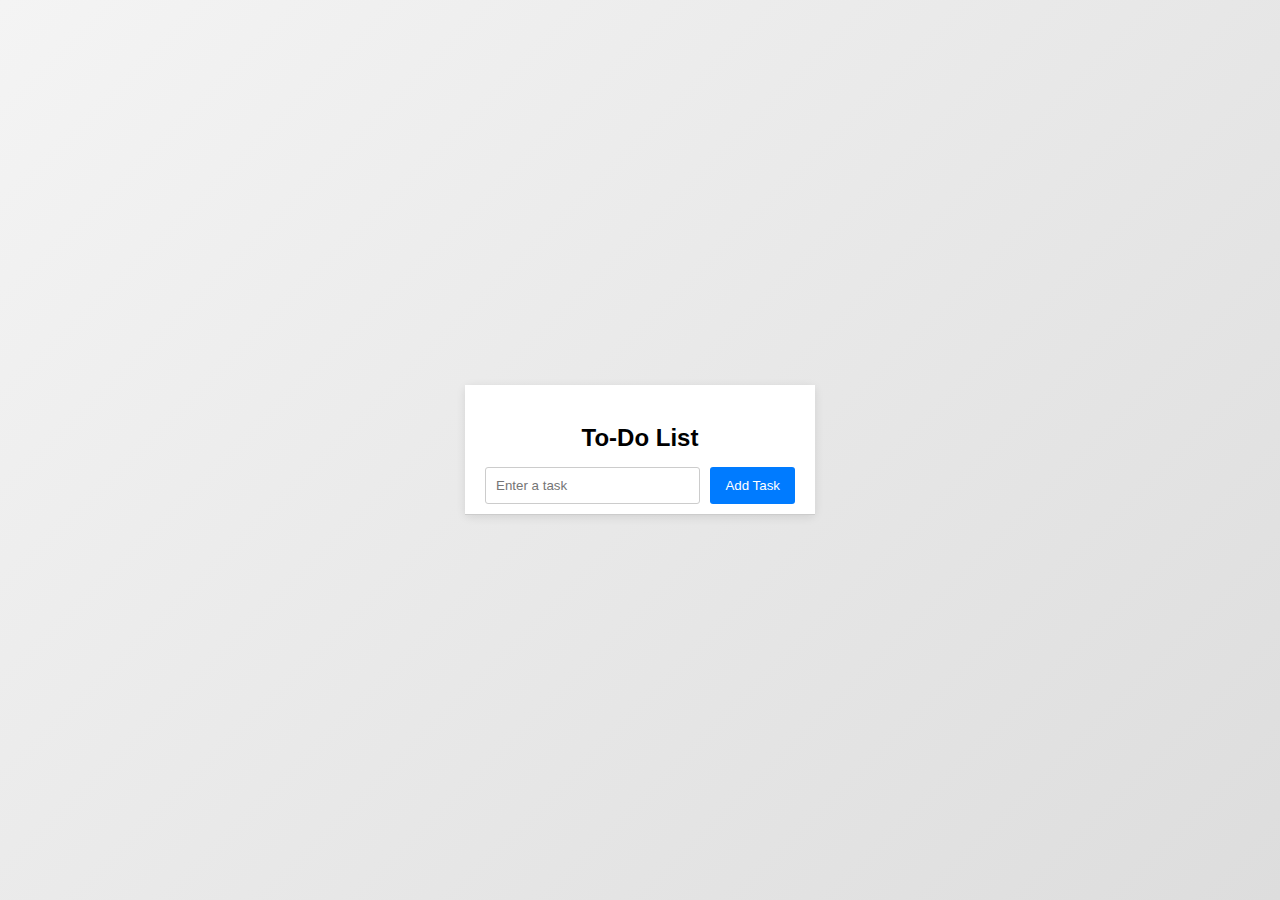
<file: Assignment_04_ToDoList/todo.html>
<!DOCTYPE html>
<html lang="en">
<head>
  <meta charset="UTF-8" />
  <meta name="viewport" content="width=device-width, initial-scale=1.0" />
  <title>To-Do List</title>
  <!-- Link to external CSS file -->
  <link rel="stylesheet" href="todo.css" />
</head>
<body>
  <div id="todo-container">
    <!-- Fixed Input Section -->
    <div class="input-section">
      <h2>To-Do List</h2>
      <div class="input-group">
        <input type="text" id="taskInput" placeholder="Enter a task" />
        <button id="addBtn">Add Task</button>
      </div>
    </div>
    <!-- Scrollable Task Container -->
    <div class="task-container">
      <ul id="taskList"></ul>
    </div>
  </div>
  
  <!-- Link to external JavaScript file -->
  <script src="todo.js"></script>
</body>
</html>
</file>
<file: Assignment_04_ToDoList/todo.css>
/* Global Styles */
body {
    font-family: Arial, sans-serif;
    background: linear-gradient(135deg, #f4f4f4, #ddd);
    display: flex;
    justify-content: center;
    align-items: center;
    height: 100vh;
    margin: 0;
  }
  
  /* Main Container */
  #todo-container {
    width: 350px;
    background: #fff;
    border-radius: 5px;
    box-shadow: 0 2px 10px rgba(0, 0, 0, 0.1);
    display: flex;
    flex-direction: column;
    max-height: 80vh; /* Limits height so task list becomes scrollable */
  }
  
  /* Fixed Input Section */
  .input-section {
    position: sticky;
    top: 0;
    background: #fff;
    z-index: 10;
    padding: 20px 20px 10px; /* Extra bottom padding for separation */
    border-bottom: 1px solid #ccc;
  }
  
  .input-section h2 {
    text-align: center;
    margin-bottom: 15px;
  }
  
  /* Input Group Styling */
  .input-group {
    display: flex;
  }
  
  #taskInput {
    flex: 1;
    padding: 10px;
    border: 1px solid #ccc;
    border-radius: 3px;
  }
  
  #addBtn {
    padding: 10px 15px;
    margin-left: 10px;
    background: #007bff;
    color: #fff;
    border: none;
    border-radius: 3px;
    cursor: pointer;
    transition: background 0.3s ease;
  }
  
  #addBtn:hover {
    background: #0056b3;
  }
  
  /* Scrollable Task Container */
  .task-container {
    flex: 1;
    overflow-y: auto;
  }
  
  /* Task List Styles */
  ul {
    list-style: none;
    padding: 0;
    margin: 0;
  }
  
  li {
    background: #e2e2e2;
    margin: 8px 10px;
    padding: 10px;
    display: flex;
    justify-content: space-between;
    align-items: center;
    border-radius: 3px;
    transition: background 0.3s ease;
  }
  
  /* Completed Task Style */
  li.completed {
    text-decoration: line-through;
    opacity: 0.6;
  }
  
  li:hover {
    background: #d0d0d0;
  }
  
  /* Task Text Styling */
  .task-text {
    flex: 1;
    cursor: pointer;
  }
  
  /* Remove Button Styling */
  .remove-btn {
    background: #ff4d4d;
    border: none;
    color: #fff;
    padding: 5px 10px;
    border-radius: 3px;
    cursor: pointer;
  }
</file>
